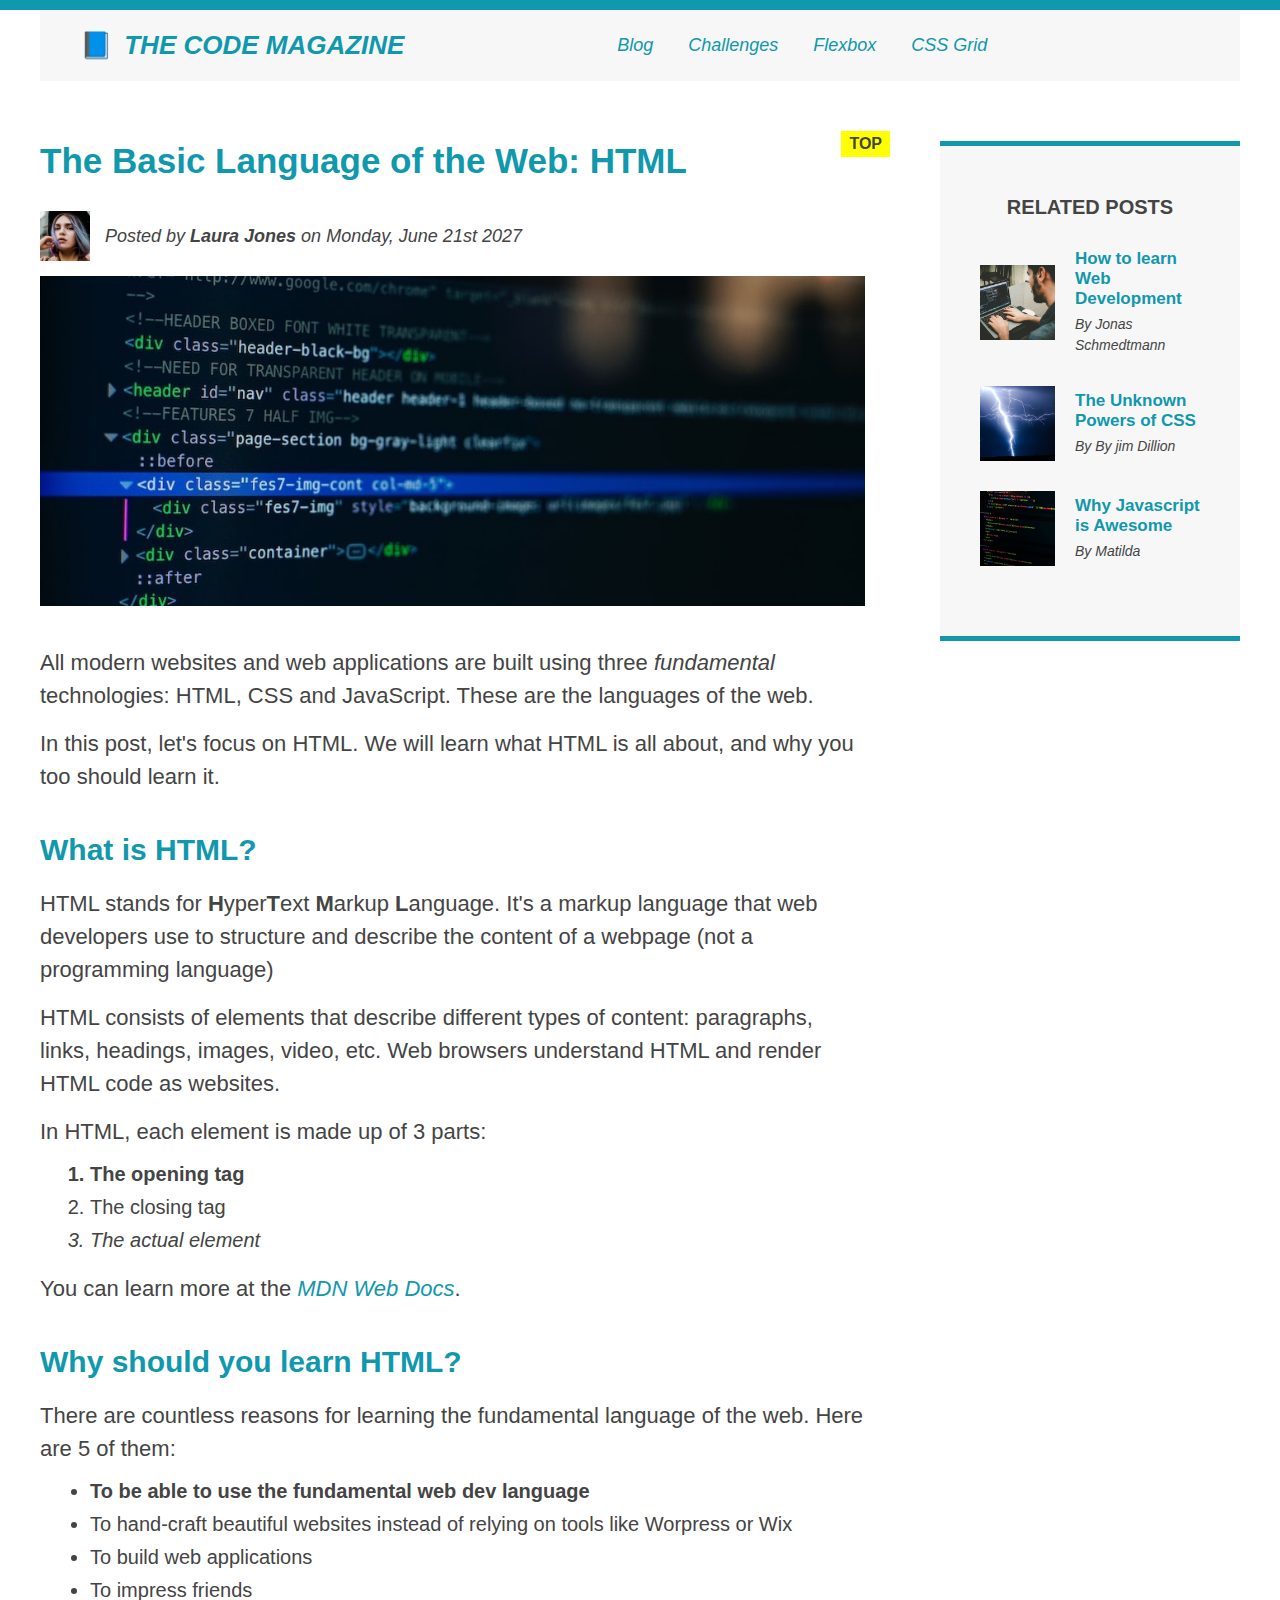
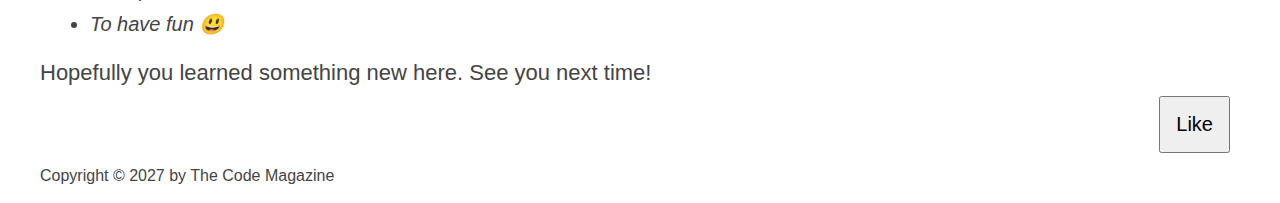
<file: index.html>
<html lang="en">
  <head>
    <meta charset="UTF-8" />
    <meta http-equiv="X-UA-Compatible" content="IE=edge" />
    <meta name="viewport" content="width=device-width, initial-scale=1.0" />
    <title>The Basic Language of the Web: HTML</title>

    <link href="style.css" rel="stylesheet" />
  </head>
  <body>
    <div class="container">
      <header class="main-header clearfix">
        <h1>📘 The Code Magazine</h1>

        <nav>
          <a href="blog.html">Blog</a>
          <a href="challenge.html">Challenges</a>
          <a href="flexbox.html">Flexbox</a>
          <a href="css-grid.html">CSS Grid</a>
        </nav>

        <div class="clear"></div>
      </header>
      <!-- ONLY NECESSARY  FOR FLEXBOX -->
      <!-- <div class="row"> -->
      <article>
        <header class="post-header">
          <h2>The Basic Language of the Web: HTML</h2>
          <div class="author-box">
            <img
              src="img/laura-jones.jpg"
              alt="Laura Jones"
              width="50"
              height="50"
              class="author-img"
            />
            <p id="author" class="author">
              Posted by <strong>Laura Jones</strong> on Monday, June 21st 2027
            </p>
          </div>

          <img
            src="img/post-img.jpg"
            alt="HTML code on screen"
            width="500"
            height="200"
            class="post-img"
          />
        </header>
        <p>
          All modern websites and web applications are built using three
          <em>fundamental</em>
          technologies: HTML, CSS and JavaScript. These are the languages of the
          web.
        </p>
        <p>
          In this post, let's focus on HTML. We will learn what HTML is all
          about, and why you too should learn it.
        </p>

        <h3>What is HTML?</h3>
        <p>
          HTML stands for <strong>H</strong>yper<strong>T</strong>ext
          <strong>M</strong>arkup <strong>L</strong>anguage. It's a markup
          language that web developers use to structure and describe the content
          of a webpage (not a programming language)
        </p>

        <p>
          HTML consists of elements that describe different types of content:
          paragraphs, links, headings, images, video, etc. Web browsers
          understand HTML and render HTML code as websites.
        </p>

        <p>In HTML, each element is made up of 3 parts:</p>

        <ol>
          <li class="first-li">The opening tag</li>
          <li>The closing tag</li>
          <li>The actual element</li>
        </ol>
        <p>
          You can learn more at the
          <a href="#" target="_blank">MDN Web Docs</a>.
        </p>

        <h3>Why should you learn HTML?</h3>
        <p>
          There are countless reasons for learning the fundamental language of
          the web. Here are 5 of them:
        </p>
        <ul>
          <li class="first-li">
            To be able to use the fundamental web dev language
          </li>
          <li>
            To hand-craft beautiful websites instead of relying on tools like
            Worpress or Wix
          </li>
          <li>To build web applications</li>
          <li>To impress friends</li>
          <li>To have fun 😃</li>
        </ul>

        <p>Hopefully you learned something new here. See you next time!</p>
      </article>

      <aside>
        <h4>Related posts</h4>

        <ul class="related">
          <li class="related-post">
            <img
              src="img/related-1.jpg"
              alt="Person coding"
              width="75"
              height="75"
            />
            <div>
              <a href="#" class="related-link">How to learn Web Development</a>
              <p class="related-author">By Jonas Schmedtmann</p>
            </div>
          </li>
          <li class="related-post">
            <img
              src="img/related-2.jpg"
              alt="Lightning"
              width="75"
              height="75"
            />
            <div>
              <a href="#" class="related-link">The Unknown Powers of CSS</a>
              <p class="related-author">By By jim Dillion</p>
            </div>
          </li>

          <li class="related-post">
            <img
              src="img/related-3.jpg"
              alt="Javascript code on screen"
              width="75"
              height="75"
            />
            <div>
              <a href="#" class="related-link">Why Javascript is Awesome</a>
              <p class="related-author">By Matilda</p>
            </div>
          </li>
        </ul>
      </aside>
      <!-- </div> -->
      <footer>
        <p id="copyright" class="copyright text">
          Copyright &copy; 2027 by The Code Magazine
        </p>
      </footer>
      <button>Like</button>
    </div>
  </body>
</html>
</file>
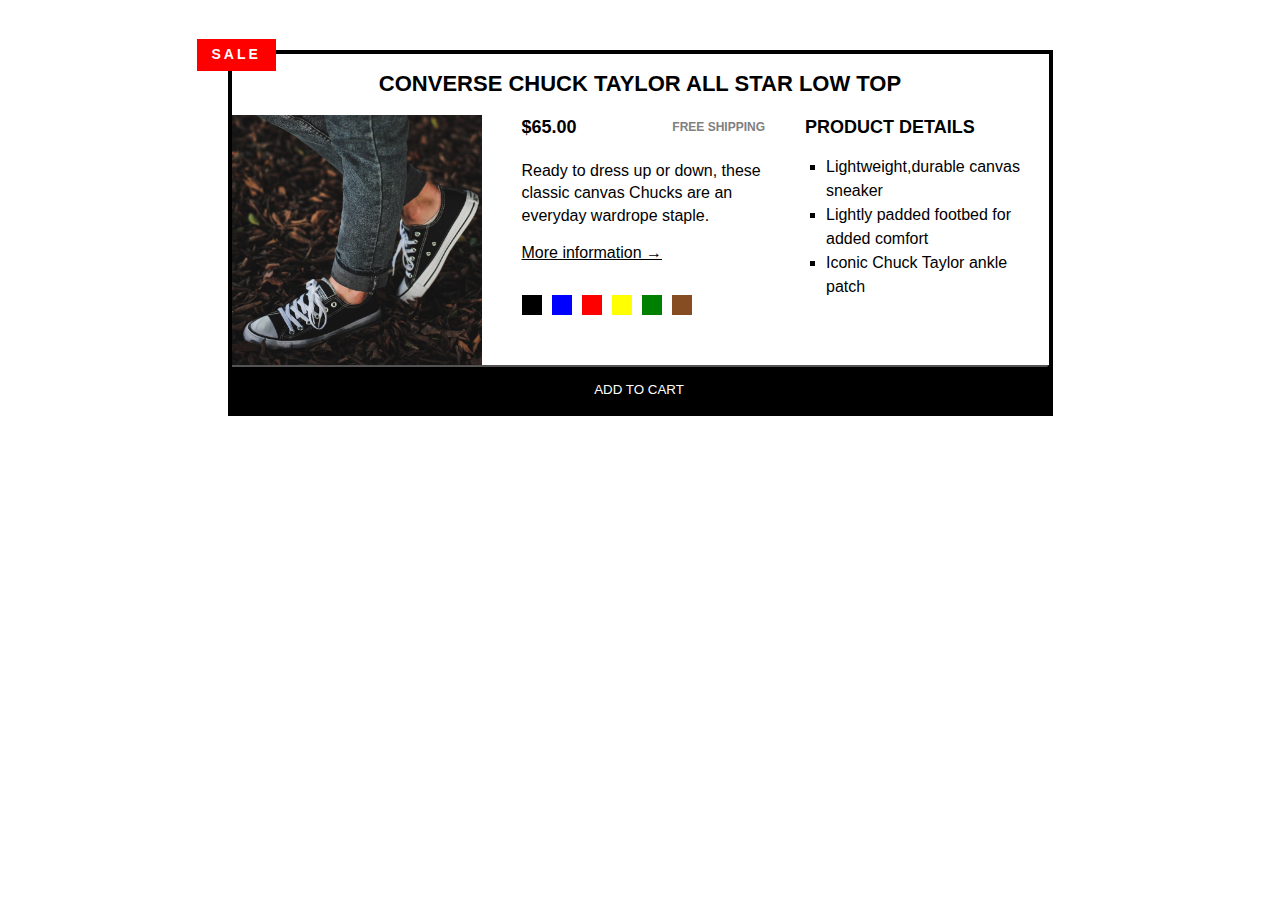
<file: challenge.html>
<html lang="en">
  <head>
    <meta charset="UTF-8" />
    <meta http-equiv="X-UA-Compatible" content="IE=edge" />
    <meta name="viewport" content="width=device-width, initial-scale=1.0" />
    <title>Challenge</title>

    <link href="challenge.css" rel="stylesheet" />
  </head>
  <body>
    <div class="container">
      <article>
        <h2>Converse Chuck Taylor All Star Low Top</h2>
        <!-- <div class="row"> -->
        <p class="sale">sale</p>

        <div class="picture">
          <img
            src="img/challenges.jpg"
            alt="Chuck Taylor Shoe"
            width="250"
            height="250"
          />
        </div>

        <div class="product-info">
          <div class="product-price">
            <p class="price"><strong>$65.00</strong></p>
            <p class="shipping">Free shipping</p>
          </div>

          <p>
            Ready to dress up or down, these classic canvas Chucks are an
            everyday wardrope staple.
          </p>

          <a href="#">More information &rarr;</a>

          <div class="product-colors">
            <!-- <div class="color"></div> -->
            <div class="color black"></div>
            <div class="color blue"></div>
            <div class="color red"></div>
            <div class="color yellow"></div>
            <div class="color green"></div>
            <div class="color brown"></div>
          </div>
        </div>

        <div class="product-details">
          <h3>Product details</h3>
          <ul>
            <li>Lightweight,durable canvas sneaker</li>
            <li>Lightly padded footbed for added comfort</li>
            <li>Iconic Chuck Taylor ankle patch</li>
          </ul>
        </div>
        <!-- </div> -->
        <button>Add to cart</button>
      </article>
    </div>
  </body>
</html>
</file>
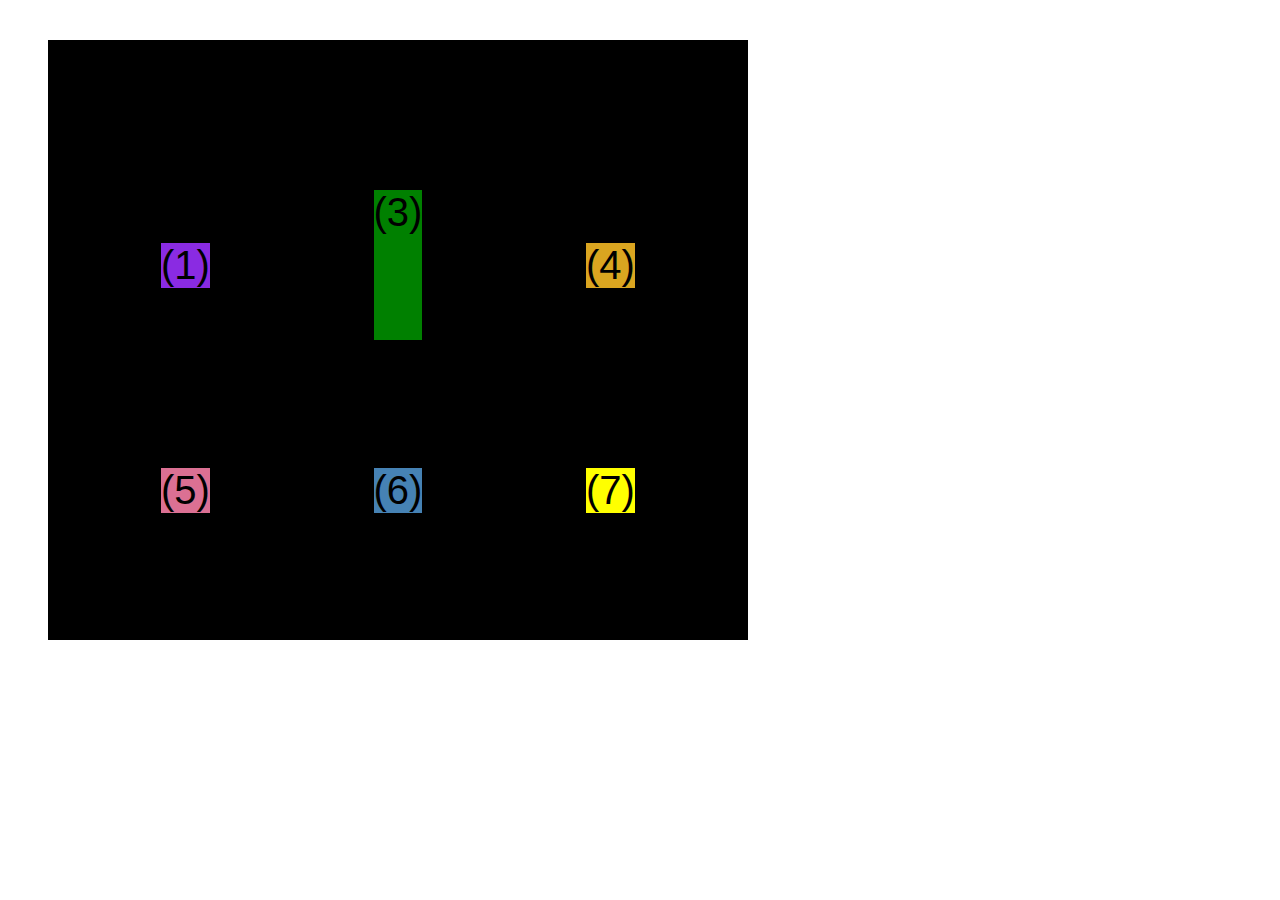
<file: css-grid.html>
<!DOCTYPE html>
<html lang="en">
  <head>
    <meta charset="UTF-8" />
    <meta http-equiv="X-UA-Compatible" content="IE=edge" />
    <meta name="viewport" content="width=device-width, initial-scale=1.0" />
    <title>CSS Grid</title>
    <style>
      .el--1 {
        background-color: blueviolet;
      }
      .el--2 {
        background-color: orangered;
      }
      .el--3 {
        background-color: green;
        height: 150px;
      }
      .el--4 {
        background-color: goldenrod;
      }
      .el--5 {
        background-color: palevioletred;
      }
      .el--6 {
        background-color: steelblue;
      }
      .el--7 {
        background-color: yellow;
      }
      .el--8 {
        background-color: crimson;
      }

      .container--1 {
        /* STARTER */
        font-family: sans-serif;
        background-color: #ddd;
        font-size: 30px;
        margin: 40px;

        /* CSS GRID */
        display: grid;
        /* grid-template-columns: 1fr 1fr 1fr auto;*/
        grid-template-columns: repeat(4, 1fr);
        grid-template-rows: repeat(2, 1fr);
        /* height: 500px; */
        /* gap: 30px; */
        column-gap: 20px;
        row-gap: 40px;

        /* Temp */
        display: none;
      }

      .el--8 {
        grid-column: 2/3;
        grid-row: 1/2;
        /* grid-row: 1 / span 3; */
      }

      .el--2 {
        /* grid-column: 1/2; */
        grid-column: 1/-1;
        grid-row: 2/3;
      }

      .container--2 {
        /* STARTER */
        font-family: sans-serif;
        background-color: black;
        font-size: 40px;
        margin: 40px;

        width: 700px;
        height: 600px;

        /* CSS GRID */
        display: grid;
        grid-template-columns: 125px 200px 125px;
        grid-template-rows: 250px 100px;
        gap: 50px;

        /* Aligning tracks inside container : 
        distribute empty space*/
        justify-content: center;
        /* justify-content: space-between; */
        align-content: center;

        /* Aligning items inside the cells: moving 
        items around inside cells */
        align-items: center;
        justify-items: center;
      }
      /* Centering individual items in CSS grid */
      /* .el--3 {
        align-self: end;
        justify-self: end;
      } */
    </style>
  </head>
  <body>
    <div class="container--1">
      <div class="el el--1">(1) HTML</div>
      <div class="el el--2">(2) and</div>
      <div class="el el--3">(3) CSS</div>
      <div class="el el--4">(4) are</div>
      <div class="el el--5">(5) amazing</div>
      <div class="el el--6">(6) languages</div>
      <!-- <div class="el el--7">(7) to</div> -->
      <div class="el el--8">(8) learn</div>
    </div>

    <div class="container--2">
      <div class="el el--1">(1)</div>
      <div class="el el--3">(3)</div>
      <div class="el el--4">(4)</div>
      <div class="el el--5">(5)</div>
      <div class="el el--6">(6)</div>
      <div class="el el--7">(7)</div>
    </div>
  </body>
</html>
</file>
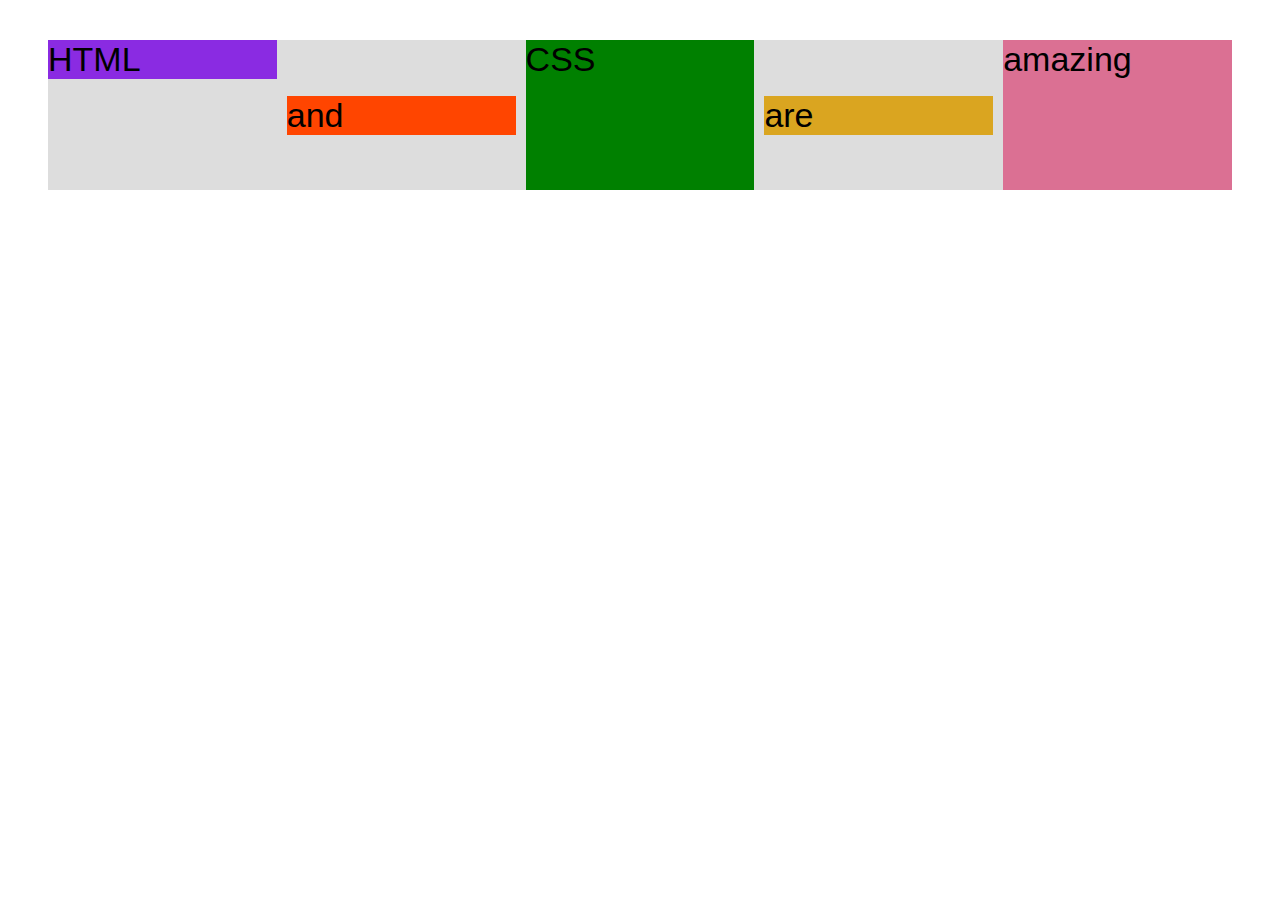
<file: flexbox.html>
<!DOCTYPE html>
<html lang="en">
  <head>
    <meta charset="UTF-8" />
    <meta http-equiv="X-UA-Compatible" content="IE=edge" />
    <meta name="viewport" content="width=device-width, initial-scale=1.0" />
    <title>Flexbox</title>
    <style>
      .el--1 {
        background-color: blueviolet;
      }
      .el--2 {
        background-color: orangered;
      }
      .el--3 {
        background-color: green;
        height: 150px;
      }
      .el--4 {
        background-color: goldenrod;
      }
      .el--5 {
        background-color: palevioletred;
      }
      .el--6 {
        background-color: steelblue;
      }
      .el--7 {
        background-color: yellow;
      }
      .el--8 {
        background-color: crimson;
      }

      .container {
        /* STARTER */
        font-family: sans-serif;
        background-color: #ddd;
        font-size: 34px;
        margin: 40px;

        /* FLEXBOX */
        display: flex;
        align-items: center;
        justify-content: flex-start;
        gap: 10px;
      }

      .el {
        /*Defaults: 
        flex-grow: 0;
        flex: shrink 1;
        flex-basis: auto; */

        /* flex-basis: 200px; */
        /* flex-shrink: 0; */
        /* flex-grow: 1; */

        /* flex: 0 0 200px; */
        flex: 1;
      }

      .el--1 {
        align-self: flex-start;
        /* order: 2; */
        /* flex-grow: 2; */
      }

      .el--5 {
        align-self: stretch;
        order: 1;
      }

      .el--6 {
        order: -1;
      }
    </style>
  </head>
  <body>
    <div class="container">
      <div class="el el--1">HTML</div>
      <div class="el el--2">and</div>
      <div class="el el--3">CSS</div>
      <div class="el el--4">are</div>
      <div class="el el--5">amazing</div>
      <!-- <div class="el el--6">languages</div>
      <div class="el el--7">to</div>
      <div class="el el--8">learn</div> -->
    </div>
  </body>
</html>
</file>
<file: style.css>
* {
  padding: 0;
  margin: 0;
  box-sizing: border-box;
}
/* PAGE SECTIONS */
.container {
  width: 1200px;
  margin: 0 auto;
  /* position: relative; */
}

body {
  color: #444;
  font-family: sans-serif;
  border-top: solid #1098ad 10px;
  position: relative;
}
.main-header {
  background-color: #f7f7f7;
  /*  */
  padding: 20px 40px;
  /* margin-bottom: 60px; */
  /* background-color: red; */
}

aside {
  background-color: #f7f7f7;
  border-top: 5px solid #1098ad;
  border-bottom: 5px solid #1098ad;
  padding: 50px 40px;
  /* width: 300px; */
}

.post-header {
  margin-bottom: 40px;
}

nav {
  font-size: 18px;
  /* text-align: center; */
  display: inline-block;
}

nav a:link {
  /*
  color: #1098ad;
  background-color: orangered;
  margin: 20px;
  padding: 20px;*/
  margin-right: 30px;
  display: inline-block;
}

nav a:link:last-child {
  margin-right: 0;
}

article {
  /* margin-bottom: 60px; */
}

h2 {
  font-size: 35px;
  margin-bottom: 30px;
}

h1,
h2,
h3 {
  color: #1098ad;
}

h1 {
  /* color: 1098ad; */
  font-size: 26px;
  text-transform: uppercase;
  font-style: italic;
}

h3 {
  font-size: 30px;
  margin-bottom: 20px;
  margin-top: 40px;
}

h4 {
  font-size: 20px;
  text-transform: uppercase;
  text-align: center;
  margin-bottom: 30px;
}

p {
  font-size: 22px;
  line-height: 1.5;
  margin-bottom: 15px;
}

ul,
ol {
  margin-left: 50px;
  margin-bottom: 20px;
}

li {
  font-size: 20px;
  margin-bottom: 10px;
  /* display: inline; */
}

li:last-child {
  margin-bottom: 0;
}

/* footer p {
  font-size: 16px;
} */

/* article header p {
  font-style: italic;
}*/
#author {
  font-style: italic;
  font-size: 18px;
}

.post-img {
  width: 100%;
  height: auto;
}

#copyright {
  font-size: 16px;
}

.related-author {
  font-size: 18px;
  font-weight: bold;
}

.related {
  list-style: none;
  margin-left: 0;
}
/* 
header {
  background-color: #f7f7f7;
} */

/* body {
  background-color: yellowgreen;
} */

/* .first-li {
  font-weight: bold;
} */

li:first-child {
  font-weight: bold;
}
li:last-child {
  font-style: italic;
}

/* li:nth-child(odd) {
  color: olive;
} */

/* Misconception: this won't work */
article p:first-child {
  color: red;
}

/* L V H A */

/* styling links */
a:link {
  color: #1098ad;
  text-decoration: none;
  font-style: italic;
}

a:visited {
  color: #1098ad;
}

a:hover {
  color: orangered;
  font-weight: bold;
  text-decoration: underline;
}

a:active {
  background-color: black;
  font-style: italic;
}

h1::first-letter {
  font-style: normal;
  margin-right: 5px;
}

/* h2::first-letter {
  font-size: 80px;
} */

h2 {
  /* background-color: orange; */
  position: relative;
}

h2::after {
  content: "TOP";
  background-color: yellow;
  color: #444;
  font-size: 16px;
  font-weight: bold;
  display: inline-block;
  padding: 4px 8px;
  position: absolute;
  top: -10px;
  right: -25;
}

/* Resolving conflicts */

/* #copyright {
  color: red;
}

.copyright {
  color: blue;
}

.text {
  color: yellow;
}

footer p {
  color: #1dad10;
} */

button {
  font-size: 20px;
  padding: 15px;

  position: absolute;
  bottom: 50px;
  right: 50px;
}

button:hover {
  cursor: pointer;
}

/* FLOATS
.author-img {
  float: left;
  margin-bottom: 20px;
}

.author {
  float: left;
  margin-top: 10px;
  margin-left: 20px;
}

h1 {
  float: left;
}

nav {
  float: right;
}

.clear {
  clear: both;
}

article {
  width: 825px;
  float: left;
}

aside {
  width: 300px;
  float: right;
}

footer {
  clear: both;
} */

/* FLEXBOX*/

.main-header {
  display: flex;
  align-items: center;
  justify-content: space-between;
}
.author-box {
  display: flex;
  align-items: center;
  margin-bottom: 15px;
}
.author {
  margin-bottom: 0px;
  margin-left: 15px;
}
.related-post {
  display: flex;
  align-items: center;
  gap: 20px;
  margin-bottom: 30px;
}
.related-link:link {
  font-weight: bold;
  font-size: 17px;
  font-style: normal;
  margin-bottom: 5px;
  display: block;
}
.related-author {
  margin-bottom: 0;
  font-style: italic;
  font-weight: normal;
  font-size: 14px;
}
/* FLEX BOX Layout */
/* .row {
  display: flex;
  align-items: flex-start;
  margin-bottom: 0;
  gap: 75px;
}

article {
  flex: 0 0 825px;
  margin-bottom: 0;
}

aside {
  flex: 0 0 300px;
} */

/* CSS GRID LAYOUT */
.container {
  display: grid;
  grid-template-columns: 1fr 300px;
  column-gap: 75px;
  row-gap: 60px;
  align-items: start;
}

.main-header {
  /* grid-column: 1/3; */
  grid-column: 1/-1;
}

article {
}

aside {
}

footer {
  grid-column: 1/-1;
}
</file>
<file: challenge.css>
* {
  padding: 0;
  margin: 0;
  box-sizing: border-box;
}

body {
  font-family: sans-serif;
  line-height: 1.4;
}

article {
  border: solid 4px;
  width: 825px;
  margin: 50px auto;
  position: relative;
}
.sale {
  text-transform: uppercase;
  font-size: 14px;
  font-weight: bold;
  background-color: red;
  /* width: 44px; */
  display: inline-block;
  color: white;
  padding: 6px 15px;
  position: absolute;
  top: -15px;
  left: -35px;
  letter-spacing: 3px;
}

.container {
  /* width: 925px;
  margin: 0 auto; */
  /* padding: 12px 0; */
  /* position: relative;
  display: inline-block; */
}

h2 {
  text-align: center;
  text-transform: uppercase;
  font-weight: bold;
  font-size: 22px;
  font-family: sans-serif;
  padding: 15px;
  /* background-color: green; */
}

.picture {
  /* margin-bottom: 10px; */
  /* background-color: yellow; */
}

h3 {
  text-transform: uppercase;
  font-size: 18px;
  margin-bottom: 15px;
}

.price {
  font-weight: bold;
  font-size: large;
  /* margin-bottom: 5px; */
}

.shipping {
  color: gray;
  text-transform: uppercase;
  font-weight: bold;
  font-size: 12px;
}

ul {
  list-style: square;
  margin-left: 1px;
  padding-left: 20px;
  line-height: 1.5;
}

button {
  color: white;
  background-color: black;
  border-bottom: none;
  /* border-top: solid 4px; */
  border-left: none;
  /* border-right: none; */
  text-transform: uppercase;
  padding: 15px;
  width: 100%;
}

button:hover {
  background-color: white;
  color: black;
}

a:link {
  color: black;
  margin-bottom: 30px;
  margin-top: 15px;
  display: block;
}

a:hover {
  text-decoration: none;
}

/* FLEXBOX LAYOUT */
.product-colors {
  display: flex;
  gap: 10px;
  justify-items: flex-start;
  /* margin-bottom: 15px; */
}

.color {
  width: 20px;
  height: 20px;
  display: flex;
}

.black {
  background-color: black;
}

.blue {
  background-color: blue;
}

.red {
  background-color: red;
}

.yellow {
  background-color: yellow;
}

.green {
  background-color: green;
}

.brown {
  background-color: rgb(134, 76, 34);
}

.product-details {
  /* margin-right: 15px; */
  flex: 1;
  align-items: flex-start;
  /* background-color: blue; */
}
.product-info {
  flex: 1;
  /* margin-top: 30px; */
  /* background-color: red; */
}

.row {
  display: flex;
  align-items: center;
  gap: 40px;
  justify-content: flex-start;
}

.product-price {
  display: flex;
  align-items: center;
  justify-content: space-between;
  margin-bottom: 20px;
}

/* CSS GRID LAYOUT */
article {
  display: grid;
  grid-template-columns: 250px 1fr 1fr;
  column-gap: 40px;
}
h2 {
  grid-column: 1/-1;
}
button {
  grid-column: 1/-1;
}
</file>
